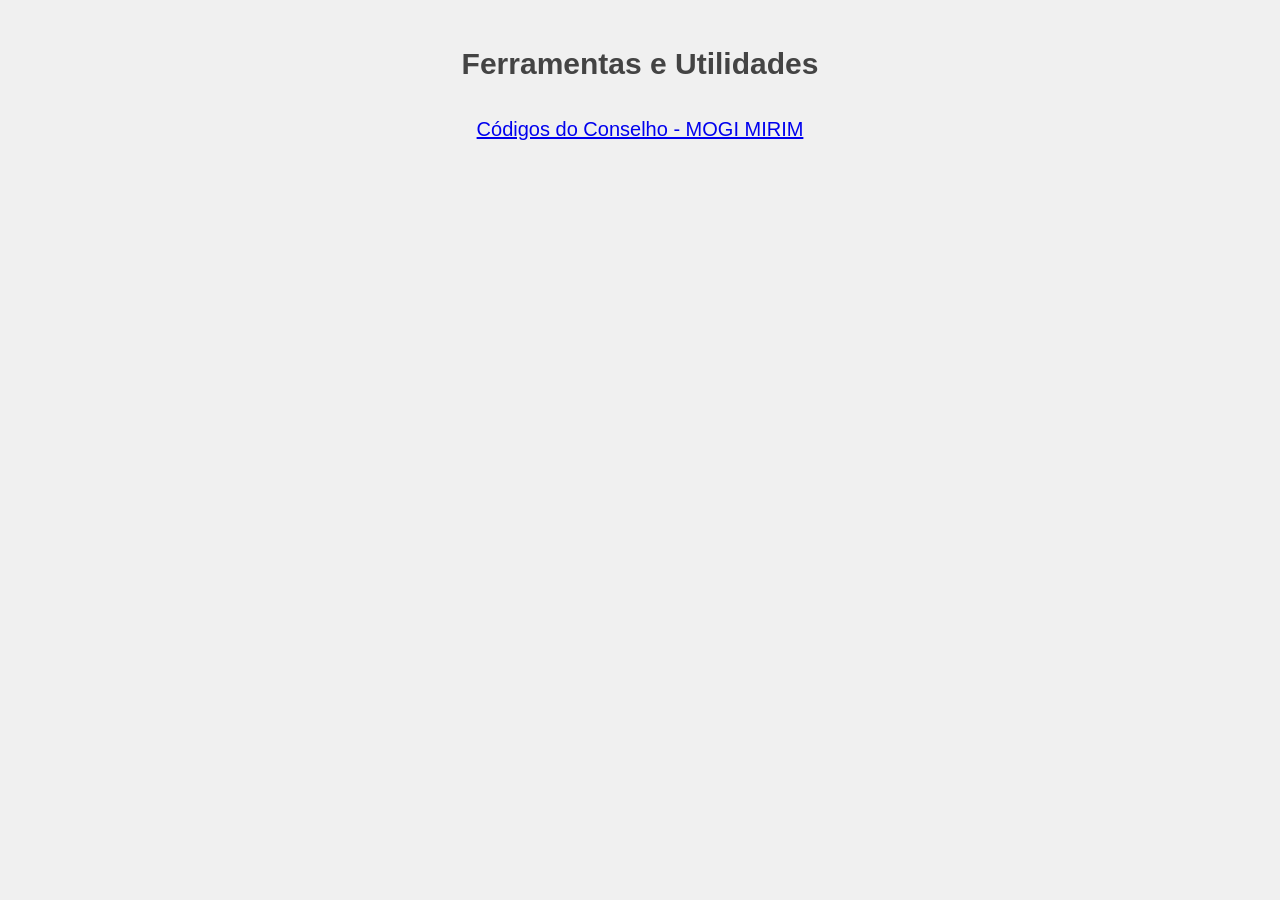
<file: index.html>
<!DOCTYPE html>
<html lang="en">
<head>
    <meta charset="UTF-8">
    <meta name="viewport" content="width=device-width, initial-scale=1.0">
    <title>Ferrametnas</title>
    <link rel="stylesheet" href="styles.css">
</head>
<body>
    <h2>Ferramentas e Utilidades</h2>
    <p><a href="CodigosConselho.html">Códigos do Conselho - MOGI MIRIM</a></p>
    
</body>
</html>
</file>
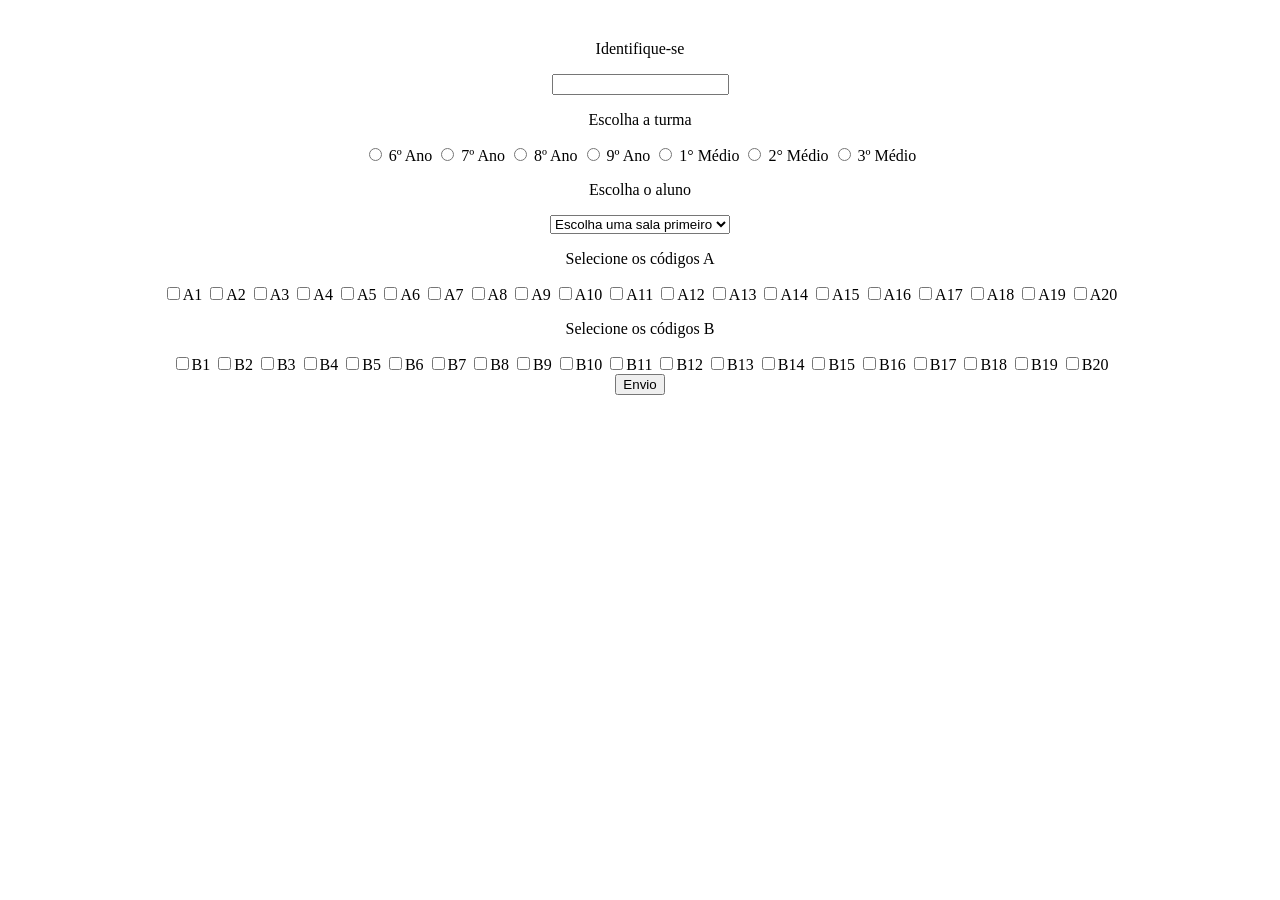
<file: CodigosConselho.htm>
<!DOCTYPE html>
<html lang="en"><head>
<meta http-equiv="content-type" content="text/html; charset=UTF-8">
    <meta charset="UTF-8">
    <meta name="viewport" content="width=device-width, initial-scale=1.0">
    <title>Códigos do Conselho de Classe</title>
    <link rel="icon" type="image/x-icon" href="https://guitbrandao.github.io/FerramentasColegioPenseMM/favicon.ico">
    

    <script>


        //Gera lista Salas
        const sala = {
            sexto_ano: ["Fulano","Ciclano","Beltrano"],
            setimo_ano: ["Mateus","Marcos","Lucas", "João"],
            oitavo_ano: ["Ana Julia Sanvido","Carolina da Silva Schiabel","Gustavo LIma Davoli","Henrique Ambrozio","Igor Denardi Benedito","Isabella Morila de Cesare","Jaime Vendrame Villalva","Luiz Gustavo Mandu Raimundo","Manuella Gomes Ferreira","Maria Eduarda da Silva Pedroso","Maria Júlia Comito Meegon","Matheus Perinotti Tagliaferro","Matheus Pietro Sales de Aragão","Pedro Enzzo Garcia","Pedro Henrique de Lima Genuário","Piettra Cegatti Roman Jorgi","Rafael Vicente Marques de Souza","Sarah Gabriele Vitório","Sergio Paulo Berto de Lima","Sophia Moreira Moizes"],
            nono_ano: ["Ana Lívia Nogueira","Emanuelle Ferreira da Cruz Gonzales","Enzo Sá da Silva","Guilherme Araujo de Faria","Henrique Gabriel Franco Bordignon","Izabella Portes","João Gabriel Marriel Paschoal","Larissa Nascimento Vitor","Laura de Amorim Salvador da Silva","Miguel Bitter Ribeiro","Renato Rufino","Victor Ferreira Rodrigues dos Santos","Vitor Gabriel Morila Marques"],
            prim_med: ["Arthur Jorge Gutierrez","Danilo Enrique Alves","Emanuela Moreira Buscaratto","Emanuelly Aquila Carli","Gustavo de Carvalho Buffolo","Kauã Gabriel Barbosa","Manuela Bertoni CUnha","Matheus de SOuza barboza","Nicolas Ambrozio","Rafaela Dantas da Cunha Rogero","Valentina Simplício Garcia","Vitória Ferreira da Silva"],
            segun_med: ["Ana Beatriz","Ana Clara Brito Vidolin","Christian Diogo da Silva","Daniel Guimarães da Mata","Gabriel Paulsen Cardozo","Giovanna Lopes da Silva","Guilherme Seksenian Godinho","João Paulo Garcia Françoso","João Pedro Américo Antonio","Lorena Oliva Bonfanti","Marcelo Leme de Oliveira","Maria Eduarda Rios Moreira","Vinicius Parenti","Yasmim Jhulia Guimarães"],
            terc_med: ["Ana Luisa Rios Ribeiro","Ana Luiza DIniz de Paula","Arthur VIdal Siqueira Franco","Cauã Salgado de Rosa","Desirre Nicolle Nogarolli Ferreira Neto","Giovana Rodrigues Furigo","Igor Maroni Sabadini","João Marcelo Honorio Moraes","João Pedro Ribeiro Manara","João Vitor Coelho Silva","Juliano Aparecido Carvalho Selotto","Lia Amaral Gavazzi","Livia Frassetto","Maria Clara Silva Gomes","Maria Luisa Bianchi Malvezi","Olivia Teruel Silva","Pedro Augusto Domingos","Pedro Bertoni Cunha","Pedro Faiad","Rafael dos Santos Bueno","Rafael Mendes PIssinati","Raphael Gonçalves Pazine","Roberto Bapstilela Neto","Samuel Costa Vilares"]
        };

        function selecionarSala() {
            const salaEscolhida = document.querySelector('input[name="turma"]:checked').value;
            const select = document.getElementById("alunos");

            select.innerHTML = '<option>Escolha um aluno</option>'

            sala[salaEscolhida].forEach(item => {
                const aluno = document.createElement("option");
                aluno.value = item;
                aluno.textContent = item;
                select.appendChild(aluno);
            });
        }


    </script>

</head>
<body>

    <div style="text-align: center; margin: 40px;">

    <form action="https://sheetdb.io/api/v1/hdozfqh8h7y5x" method="post" id="codigos_ab">

        <p>Identifique-se</p>
            <label>
                <input type="text" name="professor">
            </label>

        <p>Escolha a turma</p>
            <label>
                <input type="radio" name="turma" value="sexto_ano" onchange="selecionarSala()"> 6º Ano
            </label>

            <label>
                <input type="radio" name="turma" value="setimo_ano" onchange="selecionarSala()"> 7º Ano
            </label>

            <label>
                <input type="radio" name="turma" value="oitavo_ano" onchange="selecionarSala()"> 8º Ano
            </label>

            <label>
                <input type="radio" name="turma" value="nono_ano" onchange="selecionarSala()"> 9º Ano
            </label>

            <label>
                <input type="radio" name="turma" value="prim_med" onchange="selecionarSala()"> 1° Médio
            </label>

            <label>
                <input type="radio" name="turma" value="segun_med" onchange="selecionarSala()"> 2° Médio
            </label>

            <label>
                <input type="radio" name="turma" value="terc_med" onchange="selecionarSala()"> 3º Médio
            </label>
        <p>Escolha o aluno</p>
            <select id="alunos" name="aluno">
                <option selected="selected">Escolha uma sala primeiro</option>
            </select>

        <p>Selecione os códigos A</p>
            <input type="checkbox" name="A1" id="coda1" value="A1 "><label for="" coda1="">A1</label>
            <input type="checkbox" name="A2" id="coda2" value="A2 "><label for="" coda2="">A2</label>
            <input type="checkbox" name="A3" id="coda3" value="A3 "><label for="" coda3="">A3</label>
            <input type="checkbox" name="A4" id="coda4" value="A4 "><label for="" coda4="">A4</label>
            <input type="checkbox" name="A5" id="coda5" value="A5 "><label for="" coda5="">A5</label>
            <input type="checkbox" name="A6" id="coda6" value="A6 "><label for="" coda6="">A6</label>
            <input type="checkbox" name="A7" id="coda7" value="A7 "><label for="" coda7="">A7</label>
            <input type="checkbox" name="A8" id="coda8" value="A8 "><label for="" coda8="">A8</label>
            <input type="checkbox" name="A9" id="coda9" value="A9 "><label for="" coda9="">A9</label>
            <input type="checkbox" name="A10" id="coda10" value="A10 "><label for="" coda10="">A10</label>
            <input type="checkbox" name="A11" id="coda11" value="A11 "><label for="" coda11="">A11</label>
            <input type="checkbox" name="A12" id="coda12" value="A12 "><label for="" coda12="">A12</label>
            <input type="checkbox" name="A13" id="coda13" value="A13 "><label for="" coda13="">A13</label>
            <input type="checkbox" name="A14" id="coda14" value="A14 "><label for="" coda14="">A14</label>
            <input type="checkbox" name="A15" id="coda15" value="A15 "><label for="" coda15="">A15</label>
            <input type="checkbox" name="A16" id="coda16" value="A16 "><label for="" coda16="">A16</label>
            <input type="checkbox" name="A17" id="coda17" value="A17 "><label for="" coda17="">A17</label>
            <input type="checkbox" name="A18" id="coda18" value="A18 "><label for="" coda18="">A18</label>
            <input type="checkbox" name="A19" id="coda19" value="A19 "><label for="" coda19="">A19</label>
            <input type="checkbox" name="A20" id="coda20" value="A20 "><label for="" coda20="">A20</label>


        <p>Selecione os códigos B</p>
            <input type="checkbox" name="codB" id="codb1" value="B1 "><label for="" codb1="">B1</label>
            <input type="checkbox" name="codB" id="codb2" value="B2 "><label for="" codb2="">B2</label>
            <input type="checkbox" name="codB" id="codb3" value="B3 "><label for="" codb3="">B3</label>
            <input type="checkbox" name="codB" id="codb4" value="B4 "><label for="" codb4="">B4</label>
            <input type="checkbox" name="codB" id="codb5" value="B5 "><label for="" codb5="">B5</label>
            <input type="checkbox" name="codB" id="codb6" value="B6 "><label for="" codb6="">B6</label>
            <input type="checkbox" name="codB" id="codb7" value="B7 "><label for="" codb7="">B7</label>
            <input type="checkbox" name="codB" id="codb8" value="B8 "><label for="" codb8="">B8</label>
            <input type="checkbox" name="codB" id="codb9" value="B9 "><label for="" codb9="">B9</label>
            <input type="checkbox" name="codB" id="codb10" value="B10 "><label for="" codb10="">B10</label>
            <input type="checkbox" name="codB" id="codb11" value="B11 "><label for="" codb11="">B11</label>
            <input type="checkbox" name="codB" id="codb12" value="B12 "><label for="" codb12="">B12</label>
            <input type="checkbox" name="codB" id="codb13" value="B13 "><label for="" codb13="">B13</label>
            <input type="checkbox" name="codB" id="codb14" value="B14 "><label for="" codb14="">B14</label>
            <input type="checkbox" name="codB" id="codb15" value="B15 "><label for="" codb15="">B15</label>
            <input type="checkbox" name="codB" id="codb16" value="B16 "><label for="" codb16="">B16</label>
            <input type="checkbox" name="codB" id="codb17" value="B17 "><label for="" codb17="">B17</label>
            <input type="checkbox" name="codB" id="codb18" value="B18 "><label for="" codb18="">B18</label>
            <input type="checkbox" name="codB" id="codb19" value="B19 "><label for="" codb19="">B19</label>
            <input type="checkbox" name="codB" id="codb20" value="B20 "><label for="" codb20="">B20</label>

            <br>
        
            <button type="submit" onclick="alert('Códigos Enviados')">Envio</button>
            </form>
    </div>

        <script>
        var form = document.getElementById("codigos_ab");
            form.addEventListener("submit", (e) => {
            e.preventDefault();
            fetch(form.action, {
                method: "POST",
                body: new FormData(
                document.getElementById("codigos_ab")
                )
            })
                .then((response) => response.json())
                document.getElementById("codigos_ab").reset();
            })
    </script>
    




</body>
</html>
</file>
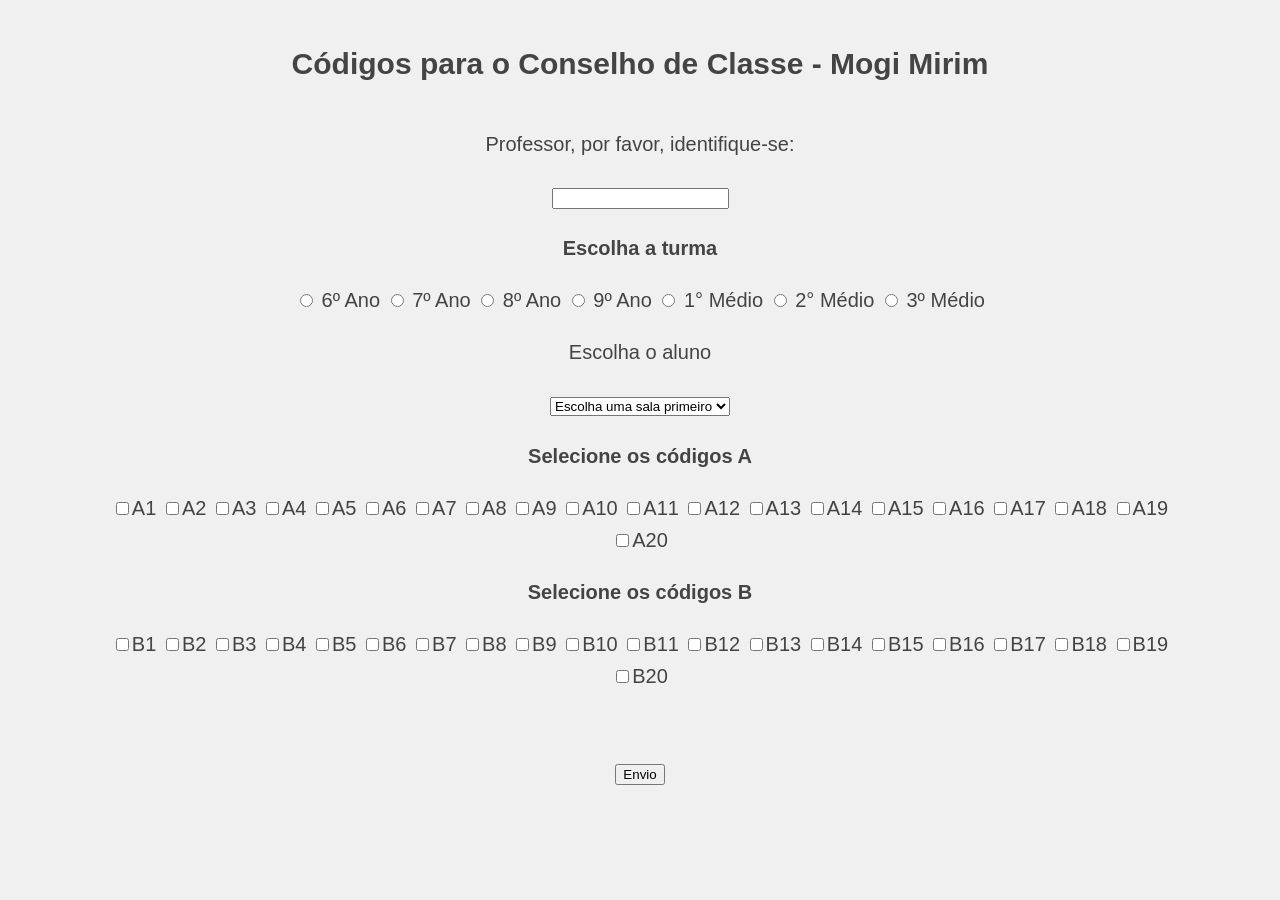
<file: CodigosConselho.html>
<!DOCTYPE html>
<html lang="en"><head>
<meta http-equiv="content-type" content="text/html; charset=UTF-8">
    <meta charset="UTF-8">
    <meta name="viewport" content="width=device-width, initial-scale=1.0">
    <title>Códigos do Conselho de Classe</title>
    <link rel="icon" type="image/x-icon" href="https://guitbrandao.github.io/FerramentasColegioPenseMM/favicon.ico">
    <link rel="stylesheet" href="styles.css">
    

    <script>


        //Gera lista Salas
        const sala = {
            sexto_ano: ["Ana Laura Santos Silva", "André Filipe Diniz De Paula", "Arthur Moreira De Oliveira", "Christian Campos", "Davi Martins Lima", "Heitor Francisco Citelli", "Hian Silva Fernandes", "Isadora Lubarino Menezes", "Joana Horn Bonin", "João Lucas Morais", "Leonardo Araujo De Faria", "Leonardo Bendassolli Longhi", "Lorenzo Prokopenko Velozo", "Luís Felipe Ferrari", "Manoela Souza Cruz", "Maria Luiza Gomes Dutra", "Marina Genaro Pinto De Carvalho", "Miguel Carrer De Freitas", "Miguel Lucas Custódio", "Rafael Henrique Brito Vidolin", "Rafaela Maria Pulcinelli", "Rafaella Mendonça Villani", "Samuel Lucca Costa", "Sofia Simplicio Mariano", "Sophia Vieira De Souza", "Valentina Akemi Fialho Marisihiqui"],
            setimo_ano: ["Abner Denis Ferreira", "Alice Teruel Alves De Almeida", "Beatriz Tanabe Bueno", "Betina Dante Do Vale", "Bruna Caetano Quaglio", "Bruno Otavio De Oliveira Rodrigues", "Caio Vinicius Alves De Souza", "Daniel Cabral De Souza  Peixoto", "Enzo Toledo Mendes", "Eva Maria Sereni", "Francisco Meneghetti Silveira", "Giovanna Dias Borges", "Helena Rocha Francisco Leandro", "Izadora Valentina Dias Da Conceição", "Levi Menandro Rocha", "Lorena Schiavon", "Lorenzo Dias Blander", "Lorenzo Ferreira Paiva", "Luisa Meneghetti Silveira", "Manuela De Carvalho Buffolo", "Manuela Luz Teruel", "Maria Eduarda De Souza Alves", "Maria Luiza Biazotto Pelizer", "Maria Luiza Maria Montefusco", "Mariana Libertini", "Mariana Tiene De Souza", "Marina Silva Lopes", "Mateus Vieira Cordeiro", "Maya Salgado De Rosa", "Miguel Andrade Vidolin", "Miguel Vitorino Silva", "Murilo Rodrigues Furigo", "Nicolas Ribeiro Felice De Lima", "Valentina Campos Pereira", "Valentina Libertini"],
            oitavo_ano: ["Ana Julia Sanvido", "Carolina Da Silva Schiabel", "Gustavo Lima Davoli", "Igor Denardi Benedito", "Isabella Morila De Cesare", "Jaime Vendrame Villalva", "Luiz Gustavo Mandu Raimundo", "Manuella Gomes Ferreira", "Maria Eduarda Da Silva Pedroso", "Maria Júlia Comito Menegon", "Matheus Perinotti Tagliaferro", "Matheus Pietro Sales De Aragão", "Miguel Carvalho Costa Furtado De Oliveira", "Pedro Enzzo Simplício Garcia", "Pedro Henrique De Lima Genuario", "Piettra Cegatti Roman Jorgi", "Rafael Vicente Marques De Souza", "Sarah Gabriele Vitório", "Sergio Paulo Berto De Lima", "Sophia Moreira Moizes"],
            nono_ano: ["Ana Lívia Nogueira", "Emanuelle Ferreira Da Cruz Gonzales", "Enzo Sa Da Silva", "Guilherme Araujo De Faria", "Henrique Gabriel Franco Bordignon", "Izabella Portes", "João Gabriel Ferrari", "João Gabriel Marriel Paschoal", "Larissa Nascimento Vitor", "Laura De Amorim Salvador Da Silva", "Mariana Fernandes Martins", "Miguel Bitter Ribeiro", "Nicolas Romeu Caporossi", "Renato Rufino", "Victor Ferreira Rodrigues Dos Santos", "Vitor Gabriel Morila Marques"],
            prim_med: ["Danilo Enrique Alves", "Emanuela Moreira Buscaratto", "Emanuelly Aquila Carli", "Gustavo De Carvalho Buffolo", "Kauã Gabriel Barbosa", "Manuela Bertoni Cunha", "Matheus De Souza Barboza", "Rafael Cesar Da Mata Divino", "Rafaela Dantas Da Cunha Rogero", "Valentina Simplício Garcia", "Vitória Ferreira Da Silva"],
            segun_med: ["Ana Beatriz Da Silva Vicente Cardoso", "Ana Clara Brito Vidolin", "Christian Diogo Da Silva", "Daniel Guimarães Da Mata", "Gabriel Paulsen Cardozo", "Guilherme Seksenian Godinho", "João Paulo Garcia Françoso", "João Pedro Américo Antonio", "João Vitor Fernandes Henrique", "Lorena Oliva Bonfanti", "Marcelo Leme De Oliveira", "Maria Eduarda Rios Moreira", "Pedro Henrique Silva Trautmann", "Vinícius Parenti", "Yasmim Jhulia Guimarães"],
            terc_med: ["Ana Luisa Rios Moreira", "Ana Luiza Diniz De Paula", "Arthur Vidal Siqueira Franco", "Cauã Salgado De Rosa", "Desirre Nicolle Nogarolli Ferreira Neto", "Giovana Rodrigues Furigo", "Igor Maroni Sabadini", "João Gabriel Silva Trautmann", "João Marcelo Honorio Moraes", "João Pedro Ribeiro Manara", "João Vitor Coelho Silva", "Juliano Aparecido Carvalho Silotto", "Lia Amaral Gavazzi", "Maria Clara Silva Gomes", "Maria Luisa Bianchi Malvezzi", "Olívia Teruel Silva", "Pedro Augusto Domingos", "Pedro Bertoni Cunha", "Pedro Faiad", "Rafael Dos Santos Bueno", "Rafael Mendes Pissinati", "Raphael Gonçalves Pazine", "Roberto Baptistela Neto", "Samuel Costa Vilares"]
        };

        function selecionarSala() {
            const salaEscolhida = document.querySelector('input[name="turma"]:checked').value;
            const select = document.getElementById("alunos");

            select.innerHTML = '<option>Escolha um aluno</option>'

            sala[salaEscolhida].forEach(item => {
                const aluno = document.createElement("option");
                aluno.value = item;
                aluno.textContent = item;
                select.appendChild(aluno);
            });
        }


    </script>

</head>
<body>
    <h2>Códigos para o Conselho de Classe - Mogi Mirim</h2>
    <div style="text-align: center; margin: 40px;">

    <form action="https://sheetdb.io/api/v1/w43z5k1780a9e" method="post" id="codigos_ab">

        <p></strong>Professor, por favor, identifique-se:</strong></p>
            <label>
                <input type="text" name="professor">
            </label>

        <p><strong>Escolha a turma</strong></p>
            <label>
                <input type="radio" name="turma" value="sexto_ano" onchange="selecionarSala()"> 6º Ano
            </label>

            <label>
                <input type="radio" name="turma" value="setimo_ano" onchange="selecionarSala()"> 7º Ano
            </label>

            <label>
                <input type="radio" name="turma" value="oitavo_ano" onchange="selecionarSala()"> 8º Ano
            </label>

            <label>
                <input type="radio" name="turma" value="nono_ano" onchange="selecionarSala()"> 9º Ano
            </label>

            <label>
                <input type="radio" name="turma" value="prim_med" onchange="selecionarSala()"> 1° Médio
            </label>

            <label>
                <input type="radio" name="turma" value="segun_med" onchange="selecionarSala()"> 2° Médio
            </label>

            <label>
                <input type="radio" name="turma" value="terc_med" onchange="selecionarSala()"> 3º Médio
            </label>
        <p>Escolha o aluno</p>
            <select id="alunos" name="aluno">
                <option selected="selected">Escolha uma sala primeiro</option>
            </select>

    <div class="codigos">
        <div class="colunaA">
        <p><strong>Selecione os códigos A</strong></p>
            <label class="depe"><input type="checkbox" name="A1" id="coda1" value="A1 ">A1</label>
            <label class="depe"><input type="checkbox" name="A2" id="coda2" value="A2 ">A2</label>
            <label class="depe"><input type="checkbox" name="A3" id="coda3" value="A3 ">A3</label>
            <label class="depe"><input type="checkbox" name="A4" id="coda4" value="A4 ">A4</label>
            <label class="depe"><input type="checkbox" name="A5" id="coda5" value="A5 ">A5</label>
            <label class="depe"><input type="checkbox" name="A6" id="coda6" value="A6 ">A6</label>
            <label class="depe"><label><input type="checkbox" name="A7" id="coda7" value="A7 ">A7</label>
            <label class="depe"><input type="checkbox" name="A8" id="coda8" value="A8 ">A8</label>
            <label class="depe"><input type="checkbox" name="A9" id="coda9" value="A9 ">A9</label>
            <label class="depe"><input type="checkbox" name="A10" id="coda10" value="A10 ">A10</label>
            <label class="depe"><input type="checkbox" name="A11" id="coda11" value="A11 ">A11</label>
            <label class="depe"><input type="checkbox" name="A12" id="coda12" value="A12 ">A12</label>
            <label class="depe"><input type="checkbox" name="A13" id="coda13" value="A13 ">A13</label>
            <label class="depe"><input type="checkbox" name="A14" id="coda14" value="A14 ">A14</label>
            <label class="depe"><input type="checkbox" name="A15" id="coda15" value="A15 ">A15</label>
            <label class="depe"><input type="checkbox" name="A16" id="coda16" value="A16 ">A16</label>
            <label class="depe"><input type="checkbox" name="A17" id="coda17" value="A17 ">A17</label>
            <label class="depe"><input type="checkbox" name="A18" id="coda18" value="A18 ">A18</label>
            <label class="depe"><input type="checkbox" name="A19" id="coda19" value="A19 ">A19</label>
            <label class="depe"><input type="checkbox" name="A20" id="coda20" value="A20 ">A20</label>
        </div>
        <div class="colunaB">
        <p><strong>Selecione os códigos B</strong></p>
            <label class="depe"><input type="checkbox" name="B1" id="codb1" value="B1 ">B1</label>
            <label class="depe"><input type="checkbox" name="B2" id="codb2" value="B2 ">B2</label>
            <label class="depe"><input type="checkbox" name="B3" id="codb3" value="B3 ">B3</label>
            <label class="depe"><input type="checkbox" name="B4" id="codb4" value="B4 ">B4</label>
            <label class="depe"><input type="checkbox" name="B5" id="codb5" value="B5 ">B5</label>
            <label class="depe"><input type="checkbox" name="B6" id="codb6" value="B6 ">B6</label>
            <label class="depe"><input type="checkbox" name="B7" id="codb7" value="B7 ">B7</label>
            <label class="depe"><input type="checkbox" name="B8" id="codb8" value="B8 ">B8</label>
            <label class="depe"><input type="checkbox" name="B9" id="codb9" value="B9 ">B9</label>
            <label class="depe"><input type="checkbox" name="B10" id="codb10" value="B10 ">B10</label>
            <label class="depe"><input type="checkbox" name="B11" id="codb11" value="B11 ">B11</label>
            <label class="depe"><input type="checkbox" name="B12" id="codb12" value="B12 ">B12</label>
            <label class="depe"><input type="checkbox" name="B13" id="codb13" value="B13 ">B13</label>
            <label class="depe"><input type="checkbox" name="B14" id="codb14" value="B14 ">B14</label>
            <label class="depe"><input type="checkbox" name="B15" id="codb15" value="B15 ">B15</label>
            <label class="depe"><input type="checkbox" name="B16" id="codb16" value="B16 ">B16</label>
            <label class="depe"><input type="checkbox" name="B17" id="codb17" value="B17 ">B17</label>
            <label class="depe"><input type="checkbox" name="B18" id="codb18" value="B18 ">B18</label>
            <label class="depe"><input type="checkbox" name="B19" id="codb19" value="B19 ">B19</label>
            <label class="depe"><input type="checkbox" name="B20" id="codb20" value="B20 ">B20</label>
        </div>    
    </div>

            <br>
            <br>
        
            <button type="submit" onclick="alert('Códigos Enviados')">Envio</button>
            </form>
    </div>

        <script>
        var form = document.getElementById("codigos_ab");
            form.addEventListener("submit", (e) => {
            e.preventDefault();
            fetch(form.action, {
                method: "POST",
                body: new FormData(
                document.getElementById("codigos_ab")
                )
            })
                .then((response) => response.json())
                document.getElementById("codigos_ab").reset();
            })
    </script>
    




</body>
</html>
</file>
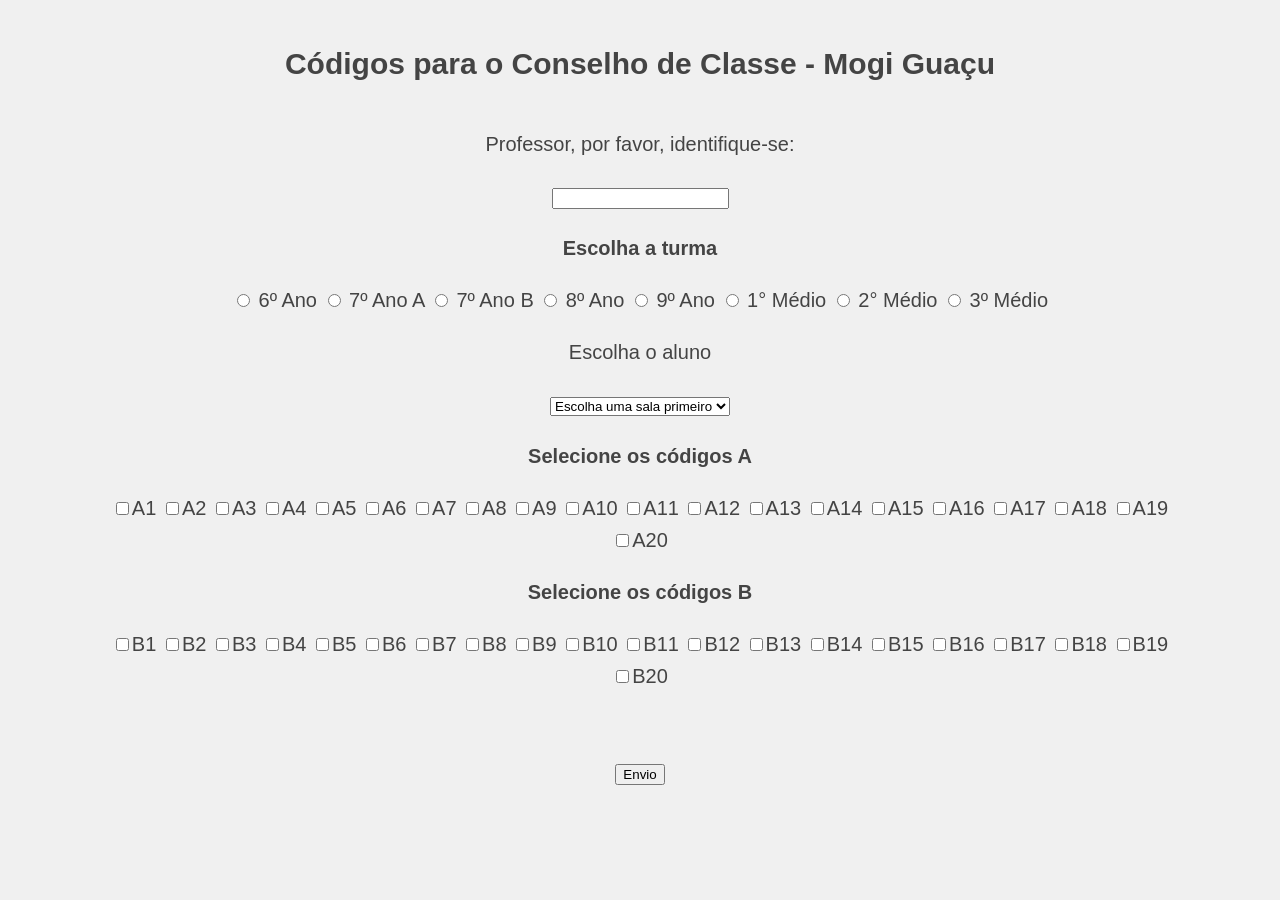
<file: CodigosConselhoMogiGuacu.html>
<!DOCTYPE html>
<html lang="en"><head>
<meta http-equiv="content-type" content="text/html; charset=UTF-8">
    <meta charset="UTF-8">
    <meta name="viewport" content="width=device-width, initial-scale=1.0">
    <title>Códigos do Conselho de Classe</title>
    <link rel="icon" type="image/x-icon" href="https://guitbrandao.github.io/FerramentasColegioPenseMM/favicon.ico">
    <link rel="stylesheet" href="styles.css">
    

    <script>


        //Gera lista Salas
        const sala = {
            sexto_ano: ["Alice Souza Nascimento"," Alice Vinagre"," Ana Clara Godoy Maiollo"," Ana Laura Mantovani Ribeiro"," Ana Nicoly Estrich"," Aron Rafael Araujo Da Silva"," Beatriz Fassheber Silva"," Bernardo Alves Dos Santos"," Clarice De Oliveira Varola"," Daniel Oliveira Camargo"," Davi Ricarte De Oliveira"," Eduardo Henrique Xavier Meira"," Emely Hermann Gotti"," Enzo Gabriel Fernandes Da Silva"," Felipe Guimarães"," João Pedro Breschiliaro Da Mata"," Jose Gabriel Colla De Oliveira"," Laura Soares Oquendo"," Leandro Cheregatti De Aguiar"," Letícia Hidalgo Ferrari"," Levi Rafael Telles Da Silva"," Lorena Sant`Anna Cunha"," Manuela Martins Dos Santos"," Maria Eduarda Ferreira Francisco"," Maria Fernanda Felix Do Nascimento"," Maria Valentina "," Miguel Andrade De Freitas"," Miguel Andrade Nunes Oliveira"," Miguel Monteiro Fernandes"," Nicolas Milani"," Nicole Botti Navarro"," Noah Santos Camargo Simões"," Pedro Giovanini Miguel"," Pietra Dos Santos Dias Braga"],
            setimo_ano_a: ["Arthur Cocchevia Fagundes","Arthur Felipe Da Silva Ferreira","Arthur Gusmin Barbosa","Eloah Silva Oliveira","Gabriel Custódio","Heitor Parenti Bezerra","Henrique De Siqueira L. Dos Santos","Joshua V. Silva","Júlia Elisa Ribeiro M. Dos Santos","Lais Coelho Camargo","Lívia Bittencourt De Oliveira","Lorena Pereira Santos","Lucas P. Fachieri","Matilde Ribeiro","Melissa Mining","Miguel Rodrigues Franco","Nicolas Krampe Da Silva","Otávio De Almeida Girardi","Victor Augusto Nogueira","Vinícius Gabriel Cimas E Silva","Matheus Henrique Dias"],
            setimo_ano_b: ["Alice Marilia De Oliveira","Alice Gomes","Alícia Mission Quesada","Ana Lìvia Barros De Oliveira","Ana Lívia Honório Manara","Beatriz Tanabe Bueno","Bernardo Zara","Bruna Mendes De Oliveira Barbosa","Dominic Rodrigues Gasparotto","Eduarda Silva Mallis","Eduardo Maltempi Risseto Bueno","Felipe Miguel Da Silva Batista","Gabriel De Freitas","Gabriel Henrique","Hellena Faustino Da Silva","João Pedro ","Maria Clara Serra","Mariane Casadei Do Prado","Miguel Almeida","Paola Alborghetti Bezerra","Valentina Sanches","Davi Rocha Alves","Vitor Toso E Silva"],
            oitavo_ano: ["Alice Bertazzolli de Andrade","Beatriz Victoria Rodrigues","Benicio ","Bruno Octávio","Caio Biazoto Vilas Boas","Daniel","Davi Noveli Silva","Eduardo Sarmento Antunes","Emanuelly Gomes Kemp","Enzo Maestre","Giulia Silva Oliveira","Isabella Andrade Faria da Silveira","Isabella Petrin","Isabely Pinheiro","Joao Miguel Silverio Ribeiro","Júlia Rosa","Laura Arruda Moreira","Lívia Eduarda","Lívia Rossati Ferri","Lívia Trevisani Mariano","Lorena Bassani Silva","Lucas Mateus de Oliveira","Lucas Siqueira Franco Sobrinho","Manuella dos Santos Ornellas","Maria Luísa de Oliveira","Mariana Guimarães","Rafael Nigra","Pedro Miguel","Thales Grizante Veloso Cecilia","Valentina Cortez Justino da Silva","Valentina Ricci","Pedro Rafael"],
            nono_ano: ["Alexandre Cipriano De Jesus","Ana Laura Novaes Camargo","Anna Clara Man","Artur Rosa","Artur De Mattos Ferreira","Beatriz Veronez Torati","Carolina Dias Cunha","Davi Couto Lima","Eloá Gonçalves ","Enzo Fernandes Mello","Gabriel Veríssimo","Gabriela Alves","Henricco Zanini Paiva","Igor Becker Montini","Isaac Levi Da Rocha Madureira","Laura De Arruda Melo","Lorena De Araujo Arizi","Lucas Henrique Sant Ana","Luiz Felipe Sant´Anna Cunha","Maria Eduarda De Almeida Silva","Maria Fernanda Coelho De Magalhães","Maria Luiza Bloem Alves","Mateus Lopes De Carvalho","Matheus Henrique Silva","Miguel Luiz Dos Santos Tonhão","Murilo Da Silva Couto","Nicolly Faria Guilherme","Rafael Do Nascimento Anacleto","Rubi Leme ","Samuel Augusto Gomes De Almeida Ribeiro","Sofia Santana Delfino","Sofia Spoltore Lopes Bueno","Thiago André","Veridiana Mendes Da Silva"],
            prim_med: ["Alice De Mattos Ferreira ","Ana Júlia Bovolenta Santos","Ana Júlia Rodrigues Leonel","Ana Laura Costa Da Silva","Beatriz De Souza Queiroz","Bianca Mendes De Oliveira Barnabá","Bryan Ezequiel De Almeida","Clara Cornachioni Veraszto","Eduarda Soares Sposito","Eloá Arruda Moreira","Eloise Carvalho De Paiva","Henrique Missias Ribeiro Da Silva","Isabella Geraldin Caetano","Isabella Victória Cardoso Nigra","Isaque Gomes De Almeida Trombini","Laviny Raphaelly De Freitas","Letícia Bueno","Livia Silvério Da Silva","Lucca Salla Fernandes De Carvalho","Luiz Miguel Da Silva Baitelo","Luiza Caetano De Oliveira","Manuela Dias Cunha","Pedro Peçanha Fonseca","Sarah Torriceli De Godoi","Thamires Abrão Grizante Veloso Cecilia","Thiago Teochi Rodrigues","Vinicius Teodoro Da Silva","Vitória Rodrigues Bueno"],
            segun_med: ["Alice Martins Da Silva","Ana Júlia Vieira Dantas","Ana Vitória de Alencar Brito","Beatriz Marinelli Dos Santos","Bernardo Da Silva Prado","Bruno Gabriel Marrocos De Castro","Guilherme Gislotti","Igor Salvatierra Faganelo","João Lucas Cornachioni Veraszto","Larissa Cândida Dias","Lavínia Flôr Sebastião","Lisa Marie Ferraz Cipolli","Lorena Camargo Gandolfi Da Silva","Maria Rita De Freitas","Mariana Luiza Borile Pierre","Murillo Bielsa Zenovelo","Otávio Machado Massaro Marran","Pedro Henrique Silva Trautmann","Pedro Vinícius Arruda","Pietro Ricci","Sophia Vanelli Silva","Stephany Vitoria Vieira Da Costa","Talles Paula Alves","Thiago Custódio Ferreira"],
            terc_med: ["Ana Laura Buratin De Paulo","Ana Maria Calzavara Rehder","Cauã Salvatierra Faganelo","Cezar Henrique Calzavara Rehder","Daniel Peixoto De Oliveira","Felipe Rosa De Souza","Gabriel Marques Nora","Gabriel Rossati Ferri","Giovanna Nichelatti Vicente","Guilherme Diniz Rodrigues ","João Gabriel Silva Trautmann","João Otávio Sordi Vilela","Julia Alves","Leonardo Garcia Cenzi","Letícia Uzai Nogueira","Lucas André Motta Camargo","Lucas Filipe De Oliveira","Lucas Guarinto Da Rosa","Luis Eduardo Xavier Meira","Maria Beatriz Marques Dos Santos","Maria Eduarda Batista Da Silva","Matheus Augusto Bueno","Milena Ribeiro Del Giudice","Nicolas Almeida Santos","Nícolas Bloem Alves","Olívia De Oliveira Rodrigues","Pablo Henrique Azevedo Martins","Pedro Calegari De Freitas","Pedro Henrique Dos Reis Tarossi","Pietro Teixeira Nunes Rodrigues ","Samuel Arrisso Serra","Sophia Barbosa De Castro","Thiago Hermann Gotti"]
        };

        function selecionarSala() {
            const salaEscolhida = document.querySelector('input[name="turma"]:checked').value;
            const select = document.getElementById("alunos");

            select.innerHTML = '<option>Escolha um aluno</option>'

            sala[salaEscolhida].forEach(item => {
                const aluno = document.createElement("option");
                aluno.value = item;
                aluno.textContent = item;
                select.appendChild(aluno);
            });
        }


    </script>

</head>
<body>

    <h2>Códigos para o Conselho de Classe - Mogi Guaçu</h2>
    <div style="text-align: center; margin: 40px;">

    <form action="https://sheetdb.io/api/v1/gtghf7ft69lx3" method="post" id="codigos_ab">

        <p></strong>Professor, por favor, identifique-se:</strong></p>
            <label>
                <input type="text" name="professor">
            </label>

        <p><strong>Escolha a turma</strong></p>
            <label>
                <input type="radio" name="turma" value="sexto_ano" onchange="selecionarSala()"> 6º Ano
            </label>

            <label>
                <input type="radio" name="turma" value="setimo_ano_a" onchange="selecionarSala()"> 7º Ano A
            </label>

            <label>
                <input type="radio" name="turma" value="setimo_ano_b" onchange="selecionarSala()"> 7º Ano B
            </label>

            <label>
                <input type="radio" name="turma" value="oitavo_ano" onchange="selecionarSala()"> 8º Ano
            </label>

            <label>
                <input type="radio" name="turma" value="nono_ano" onchange="selecionarSala()"> 9º Ano
            </label>

            <label>
                <input type="radio" name="turma" value="prim_med" onchange="selecionarSala()"> 1° Médio
            </label>

            <label>
                <input type="radio" name="turma" value="segun_med" onchange="selecionarSala()"> 2° Médio
            </label>

            <label>
                <input type="radio" name="turma" value="terc_med" onchange="selecionarSala()"> 3º Médio
            </label>
        <p>Escolha o aluno</p>
            <select id="alunos" name="aluno">
                <option selected="selected">Escolha uma sala primeiro</option>
            </select>

    <div class="codigos">
        <div class="colunaA">
        <p><strong>Selecione os códigos A</strong></p>
            <label class="depe"><input type="checkbox" name="A1" id="coda1" value="A1 ">A1</label>
            <label class="depe"><input type="checkbox" name="A2" id="coda2" value="A2 ">A2</label>
            <label class="depe"><input type="checkbox" name="A3" id="coda3" value="A3 ">A3</label>
            <label class="depe"><input type="checkbox" name="A4" id="coda4" value="A4 ">A4</label>
            <label class="depe"><input type="checkbox" name="A5" id="coda5" value="A5 ">A5</label>
            <label class="depe"><input type="checkbox" name="A6" id="coda6" value="A6 ">A6</label>
            <label class="depe"><label><input type="checkbox" name="A7" id="coda7" value="A7 ">A7</label>
            <label class="depe"><input type="checkbox" name="A8" id="coda8" value="A8 ">A8</label>
            <label class="depe"><input type="checkbox" name="A9" id="coda9" value="A9 ">A9</label>
            <label class="depe"><input type="checkbox" name="A10" id="coda10" value="A10 ">A10</label>
            <label class="depe"><input type="checkbox" name="A11" id="coda11" value="A11 ">A11</label>
            <label class="depe"><input type="checkbox" name="A12" id="coda12" value="A12 ">A12</label>
            <label class="depe"><input type="checkbox" name="A13" id="coda13" value="A13 ">A13</label>
            <label class="depe"><input type="checkbox" name="A14" id="coda14" value="A14 ">A14</label>
            <label class="depe"><input type="checkbox" name="A15" id="coda15" value="A15 ">A15</label>
            <label class="depe"><input type="checkbox" name="A16" id="coda16" value="A16 ">A16</label>
            <label class="depe"><input type="checkbox" name="A17" id="coda17" value="A17 ">A17</label>
            <label class="depe"><input type="checkbox" name="A18" id="coda18" value="A18 ">A18</label>
            <label class="depe"><input type="checkbox" name="A19" id="coda19" value="A19 ">A19</label>
            <label class="depe"><input type="checkbox" name="A20" id="coda20" value="A20 ">A20</label>
        </div>
        <div class="colunaB">
        <p><strong>Selecione os códigos B</strong></p>
            <label class="depe"><input type="checkbox" name="B1" id="codb1" value="B1 ">B1</label>
            <label class="depe"><input type="checkbox" name="B2" id="codb2" value="B2 ">B2</label>
            <label class="depe"><input type="checkbox" name="B3" id="codb3" value="B3 ">B3</label>
            <label class="depe"><input type="checkbox" name="B4" id="codb4" value="B4 ">B4</label>
            <label class="depe"><input type="checkbox" name="B5" id="codb5" value="B5 ">B5</label>
            <label class="depe"><input type="checkbox" name="B6" id="codb6" value="B6 ">B6</label>
            <label class="depe"><input type="checkbox" name="B7" id="codb7" value="B7 ">B7</label>
            <label class="depe"><input type="checkbox" name="B8" id="codb8" value="B8 ">B8</label>
            <label class="depe"><input type="checkbox" name="B9" id="codb9" value="B9 ">B9</label>
            <label class="depe"><input type="checkbox" name="B10" id="codb10" value="B10 ">B10</label>
            <label class="depe"><input type="checkbox" name="B11" id="codb11" value="B11 ">B11</label>
            <label class="depe"><input type="checkbox" name="B12" id="codb12" value="B12 ">B12</label>
            <label class="depe"><input type="checkbox" name="B13" id="codb13" value="B13 ">B13</label>
            <label class="depe"><input type="checkbox" name="B14" id="codb14" value="B14 ">B14</label>
            <label class="depe"><input type="checkbox" name="B15" id="codb15" value="B15 ">B15</label>
            <label class="depe"><input type="checkbox" name="B16" id="codb16" value="B16 ">B16</label>
            <label class="depe"><input type="checkbox" name="B17" id="codb17" value="B17 ">B17</label>
            <label class="depe"><input type="checkbox" name="B18" id="codb18" value="B18 ">B18</label>
            <label class="depe"><input type="checkbox" name="B19" id="codb19" value="B19 ">B19</label>
            <label class="depe"><input type="checkbox" name="B20" id="codb20" value="B20 ">B20</label>
        </div>    
    </div>

            <br>
            <br>
        
            <button type="submit" onclick="alert('Códigos Enviados')">Envio</button>
            </form>
    </div>

        <script>
        var form = document.getElementById("codigos_ab");
            form.addEventListener("submit", (e) => {
            e.preventDefault();
            fetch(form.action, {
                method: "POST",
                body: new FormData(
                document.getElementById("codigos_ab")
                )
            })
                .then((response) => response.json())
                document.getElementById("codigos_ab").reset();
            })
    </script>
    




</body>
</html>
</file>
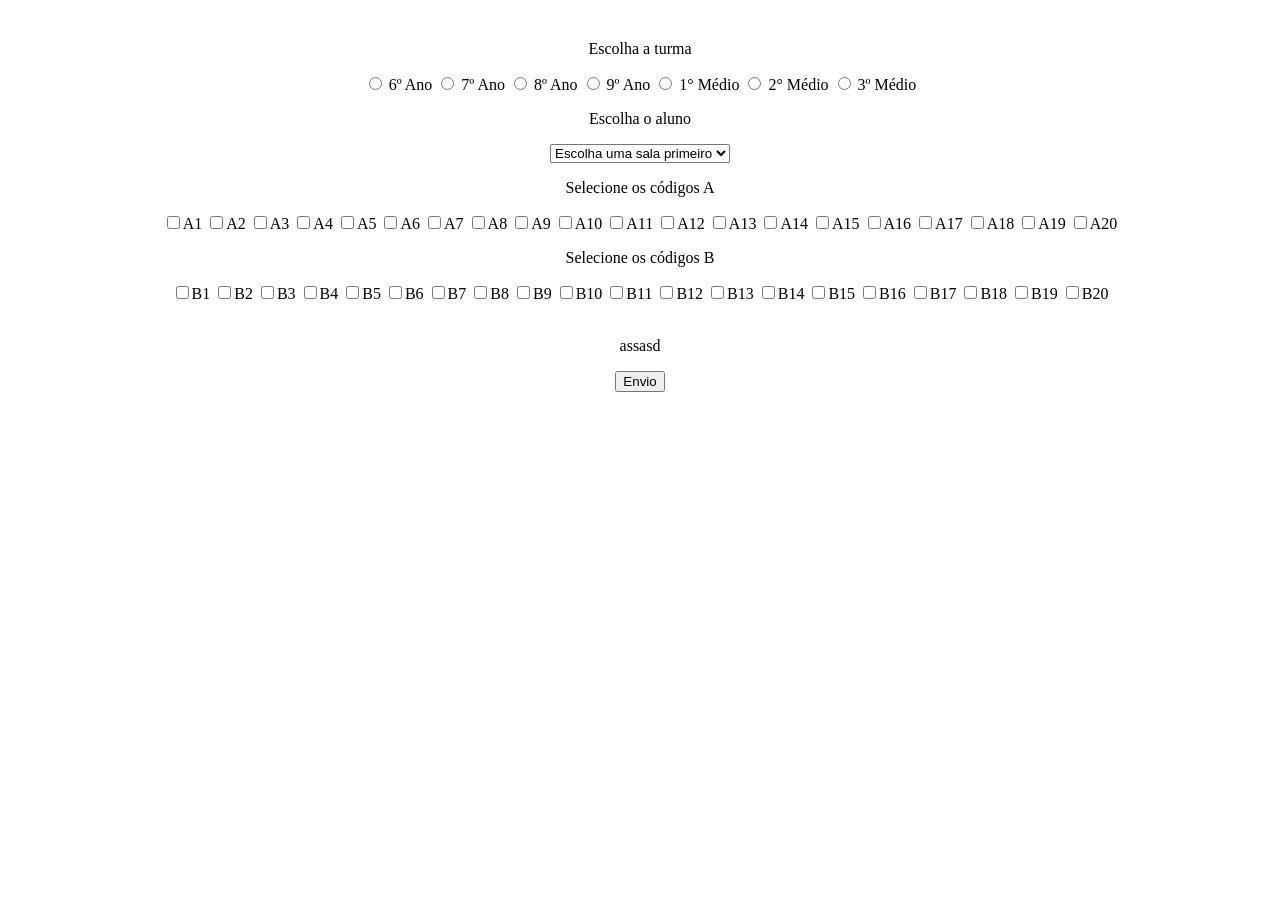
<file: OldCodigosConselho.htm>
<!DOCTYPE html>
<html lang="en"><head>
<meta http-equiv="content-type" content="text/html; charset=UTF-8">
    <meta charset="UTF-8">
    <meta name="viewport" content="width=device-width, initial-scale=1.0">
    <title>Códigos do Conselho de Classe</title>
    <link rel="icon" type="image/x-icon" href="https://guitbrandao.github.io/FerramentasColegioPenseMM/favicon.ico">
    

    <script>

         //Impede de saír do site
            document.addEventListener("DOMContentLoaded", () => {
                const formulario = document.getElementById('codigos_ab');
                formulario.addEventListener('submit', (e) =>{
                    e.preventDefault();
                });
            });

        //Gera lista Salas
        const sala = {
            sexto_ano: ["Fulano","Ciclano","Beltrano"],
            setimo_ano: ["Mateus","Marcos","Lucas", "João"],
            oitavo_ano: ["Ana Julia Sanvido","Carolina da Silva Schiabel","Gustavo LIma Davoli","Henrique Ambrozio","Igor Denardi Benedito","Isabella Morila de Cesare","Jaime Vendrame Villalva","Luiz Gustavo Mandu Raimundo","Manuella Gomes Ferreira","Maria Eduarda da Silva Pedroso","Maria Júlia Comito Meegon","Matheus Perinotti Tagliaferro","Matheus Pietro Sales de Aragão","Pedro Enzzo Garcia","Pedro Henrique de Lima Genuário","Piettra Cegatti Roman Jorgi","Rafael Vicente Marques de Souza","Sarah Gabriele Vitório","Sergio Paulo Berto de Lima","Sophia Moreira Moizes"],
            nono_ano: ["Ana Lívia Nogueira","Emanuelle Ferreira da Cruz Gonzales","Enzo Sá da Silva","Guilherme Araujo de Faria","Henrique Gabriel Franco Bordignon","Izabella Portes","João Gabriel Marriel Paschoal","Larissa Nascimento Vitor","Laura de Amorim Salvador da Silva","Miguel Bitter Ribeiro","Renato Rufino","Victor Ferreira Rodrigues dos Santos","Vitor Gabriel Morila Marques"],
            prim_med: ["Arthur Jorge Gutierrez","Danilo Enrique Alves","Emanuela Moreira Buscaratto","Emanuelly Aquila Carli","Gustavo de Carvalho Buffolo","Kauã Gabriel Barbosa","Manuela Bertoni CUnha","Matheus de SOuza barboza","Nicolas Ambrozio","Rafaela Dantas da Cunha Rogero","Valentina Simplício Garcia","Vitória Ferreira da Silva"],
            segun_med: ["Ana Beatriz","Ana Clara Brito Vidolin","Christian Diogo da Silva","Daniel Guimarães da Mata","Gabriel Paulsen Cardozo","Giovanna Lopes da Silva","Guilherme Seksenian Godinho","João Paulo Garcia Françoso","João Pedro Américo Antonio","Lorena Oliva Bonfanti","Marcelo Leme de Oliveira","Maria Eduarda Rios Moreira","Vinicius Parenti","Yasmim Jhulia Guimarães"],
            terc_med: ["Ana Luisa Rios Ribeiro","Ana Luiza DIniz de Paula","Arthur VIdal Siqueira Franco","Cauã Salgado de Rosa","Desirre Nicolle Nogarolli Ferreira Neto","Giovana Rodrigues Furigo","Igor Maroni Sabadini","João Marcelo Honorio Moraes","João Pedro Ribeiro Manara","João Vitor Coelho Silva","Juliano Aparecido Carvalho Selotto","Lia Amaral Gavazzi","Livia Frassetto","Maria Clara Silva Gomes","Maria Luisa Bianchi Malvezi","Olivia Teruel Silva","Pedro Augusto Domingos","Pedro Bertoni Cunha","Pedro Faiad","Rafael dos Santos Bueno","Rafael Mendes PIssinati","Raphael Gonçalves Pazine","Roberto Bapstilela Neto","Samuel Costa Vilares"]
        };

        function selecionarSala() {
            const salaEscolhida = document.querySelector('input[name="turma"]:checked').value;
            const select = document.getElementById("alunos");

            select.innerHTML = '<option>Escolha um aluno</option>'

            sala[salaEscolhida].forEach(item => {
                const aluno = document.createElement("option");
                aluno.value = item;
                aluno.textContent = item;
                select.appendChild(aluno);
            });
        }


    </script>

</head>
<body>

    <div style="text-align: center; margin: 40px;">

        
    <form action="https://sheetdb.io/api/v1/tbsn8hj5wer7m" method="post" id="codigos_ab">
        <p>Escolha a turma</p>
            <label>
                <input type="radio" name="turma" value="sexto_ano" onchange="selecionarSala()"> 6º Ano
            </label>

            <label>
                <input type="radio" name="turma" value="setimo_ano" onchange="selecionarSala()"> 7º Ano
            </label>

            <label>
                <input type="radio" name="turma" value="oitavo_ano" onchange="selecionarSala()"> 8º Ano
            </label>

            <label>
                <input type="radio" name="turma" value="nono_ano" onchange="selecionarSala()"> 9º Ano
            </label>

            <label>
                <input type="radio" name="turma" value="prim_med" onchange="selecionarSala()"> 1° Médio
            </label>

            <label>
                <input type="radio" name="turma" value="segun_med" onchange="selecionarSala()"> 2° Médio
            </label>

            <label>
                <input type="radio" name="turma" value="terc_med" onchange="selecionarSala()"> 3º Médio
            </label>
        <p>Escolha o aluno</p>
            <select id="alunos" name="aluno">
                <option selected="selected">Escolha uma sala primeiro</option>
            </select>

        <p>Selecione os códigos A</p>
            <input type="checkbox" name="A1" id="coda1" value="A1 "><label for="" coda1="">A1</label>
            <input type="checkbox" name="A2" id="coda2" value="A2 "><label for="" coda2="">A2</label>
            <input type="checkbox" name="A3" id="coda3" value="A3 "><label for="" coda3="">A3</label>
            <input type="checkbox" name="A4" id="coda4" value="A4 "><label for="" coda4="">A4</label>
            <input type="checkbox" name="A5" id="coda5" value="A5 "><label for="" coda5="">A5</label>
            <input type="checkbox" name="A6" id="coda6" value="A6 "><label for="" coda6="">A6</label>
            <input type="checkbox" name="A7" id="coda7" value="A7 "><label for="" coda7="">A7</label>
            <input type="checkbox" name="A8" id="coda8" value="A8 "><label for="" coda8="">A8</label>
            <input type="checkbox" name="A9" id="coda9" value="A9 "><label for="" coda9="">A9</label>
            <input type="checkbox" name="A10" id="coda10" value="A10 "><label for="" coda10="">A10</label>
            <input type="checkbox" name="A11" id="coda11" value="A11 "><label for="" coda11="">A11</label>
            <input type="checkbox" name="A12" id="coda12" value="A12 "><label for="" coda12="">A12</label>
            <input type="checkbox" name="A13" id="coda13" value="A13 "><label for="" coda13="">A13</label>
            <input type="checkbox" name="A14" id="coda14" value="A14 "><label for="" coda14="">A14</label>
            <input type="checkbox" name="A15" id="coda15" value="A15 "><label for="" coda15="">A15</label>
            <input type="checkbox" name="A16" id="coda16" value="A16 "><label for="" coda16="">A16</label>
            <input type="checkbox" name="A17" id="coda17" value="A17 "><label for="" coda17="">A17</label>
            <input type="checkbox" name="A18" id="coda18" value="A18 "><label for="" coda18="">A18</label>
            <input type="checkbox" name="A19" id="coda19" value="A19 "><label for="" coda19="">A19</label>
            <input type="checkbox" name="A20" id="coda20" value="A20 "><label for="" coda20="">A20</label>


        <p>Selecione os códigos B</p>
            <input type="checkbox" name="codB" id="codb1" value="B1 "><label for="" codb1="">B1</label>
            <input type="checkbox" name="codB" id="codb2" value="B2 "><label for="" codb2="">B2</label>
            <input type="checkbox" name="codB" id="codb3" value="B3 "><label for="" codb3="">B3</label>
            <input type="checkbox" name="codB" id="codb4" value="B4 "><label for="" codb4="">B4</label>
            <input type="checkbox" name="codB" id="codb5" value="B5 "><label for="" codb5="">B5</label>
            <input type="checkbox" name="codB" id="codb6" value="B6 "><label for="" codb6="">B6</label>
            <input type="checkbox" name="codB" id="codb7" value="B7 "><label for="" codb7="">B7</label>
            <input type="checkbox" name="codB" id="codb8" value="B8 "><label for="" codb8="">B8</label>
            <input type="checkbox" name="codB" id="codb9" value="B9 "><label for="" codb9="">B9</label>
            <input type="checkbox" name="codB" id="codb10" value="B10 "><label for="" codb10="">B10</label>
            <input type="checkbox" name="codB" id="codb11" value="B11 "><label for="" codb11="">B11</label>
            <input type="checkbox" name="codB" id="codb12" value="B12 "><label for="" codb12="">B12</label>
            <input type="checkbox" name="codB" id="codb13" value="B13 "><label for="" codb13="">B13</label>
            <input type="checkbox" name="codB" id="codb14" value="B14 "><label for="" codb14="">B14</label>
            <input type="checkbox" name="codB" id="codb15" value="B15 "><label for="" codb15="">B15</label>
            <input type="checkbox" name="codB" id="codb16" value="B16 "><label for="" codb16="">B16</label>
            <input type="checkbox" name="codB" id="codb17" value="B17 "><label for="" codb17="">B17</label>
            <input type="checkbox" name="codB" id="codb18" value="B18 "><label for="" codb18="">B18</label>
            <input type="checkbox" name="codB" id="codb19" value="B19 "><label for="" codb19="">B19</label>
            <input type="checkbox" name="codB" id="codb20" value="B20 "><label for="" codb20="">B20</label>

            <br>

            <br>

            <p> assasd</p>
        
            <button type="submit" onclick="alert('Códigos Enviados')">Envio</button>
            </form>
    </div>
    




</body></html>
</file>
<file: styles.css>
body {
    margin: 40px auto;
    max-width: 90%;
    line-height: 1.6;
    font-size:20px;
    color: #444;
    padding: 0 10px;
    background-color: #eeeeeeda;
    font-family: Arial, Helvetica, sans-serif
  }

h1, h2, h3, p, a {
    text-align: center;
}


@media (max-width:400px) {

.depe {
  display:block;
}

.codigos {
  display:grid;
  grid-template-columns: 1fr 1fr;
}

.colunaA {
  text-align: center;
  margin:20px;
  display: block;
}

.colunaB {
  text-align: center;
  margin:20px;
  display: block;
}

}
</file>
